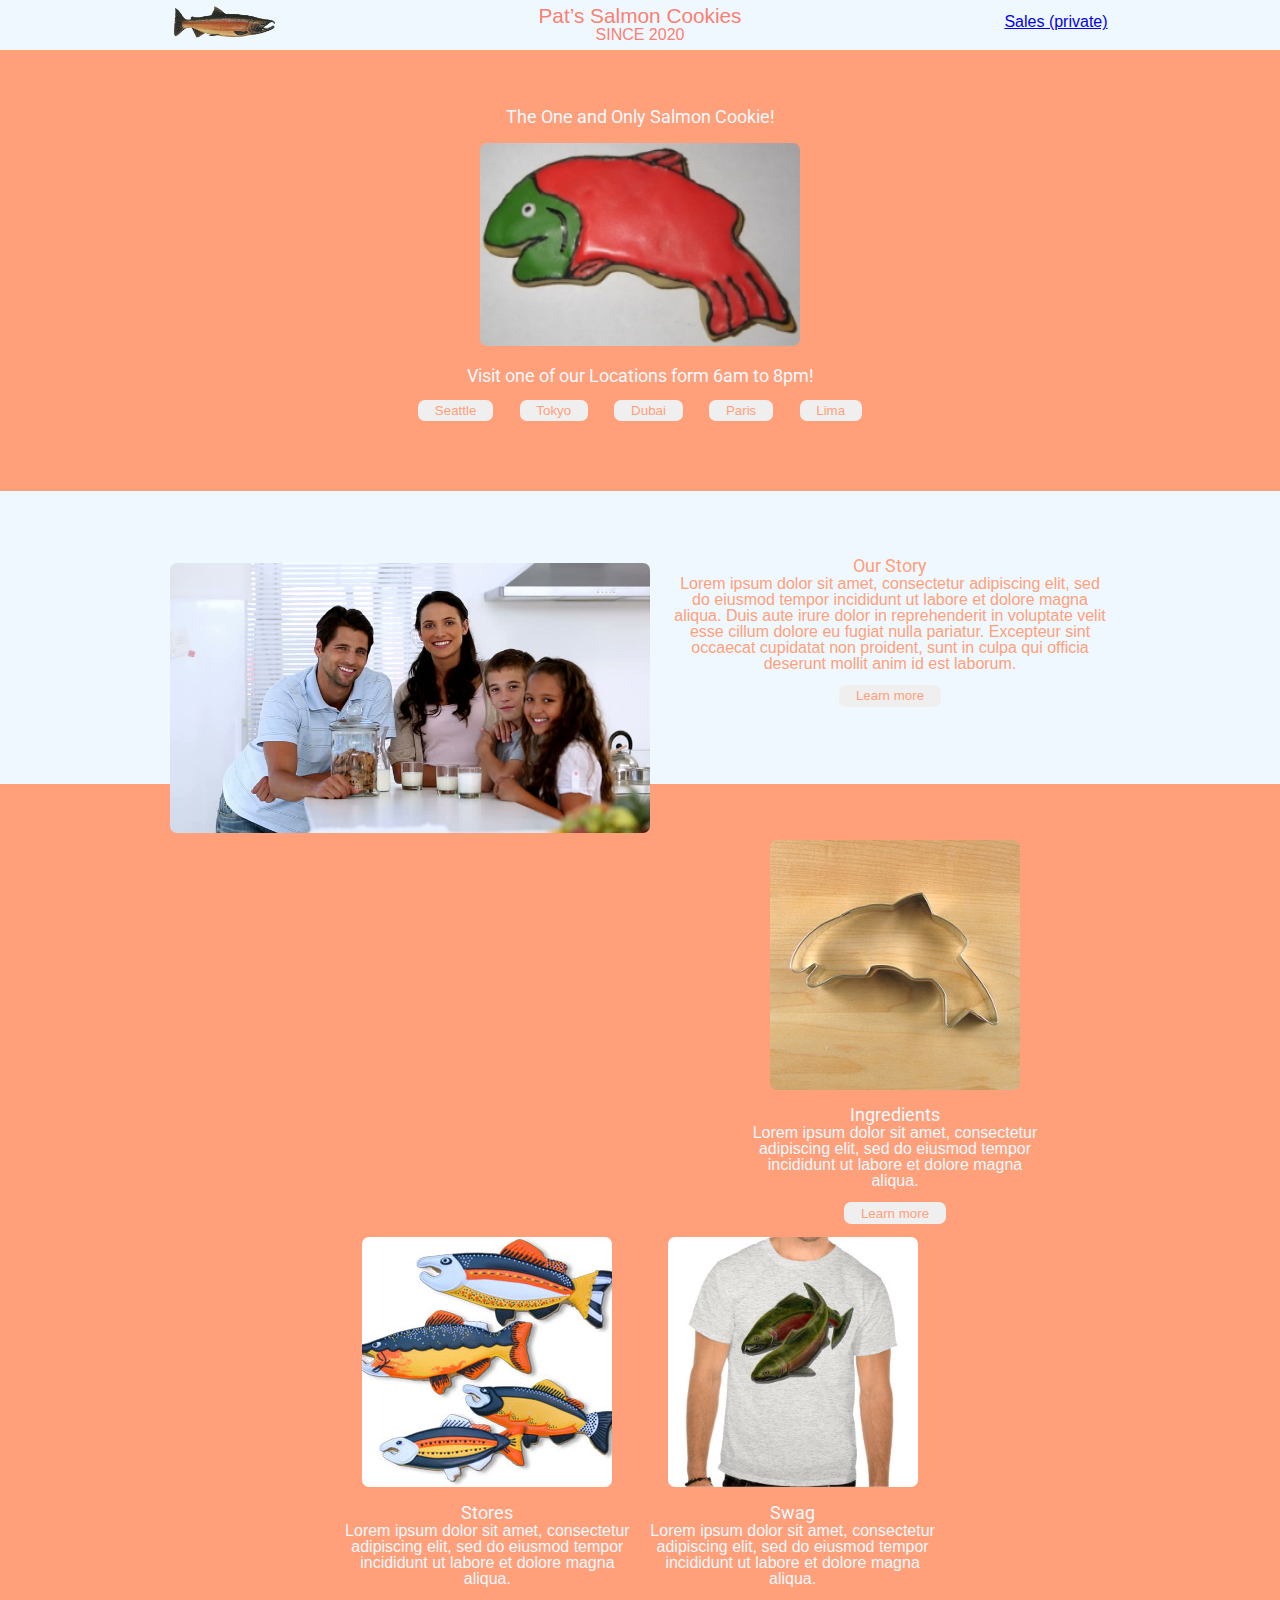
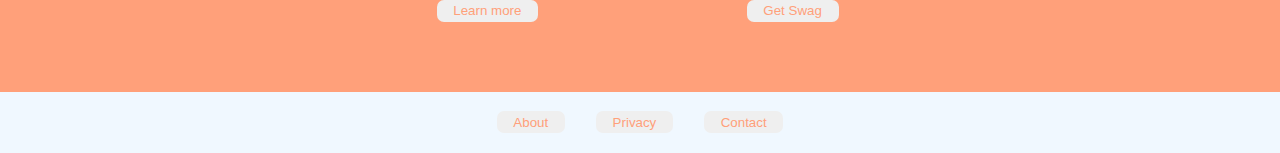
<file: index.html>
<!DOCTYPE html>
<html lang="en">
<head>
  <meta charset="UTF-8">
  <link rel="stylesheet" href="css/reset.css">
  <link rel="stylesheet" href="css/style.css">
  <script src="js/app.js"></script>
  <title>Pat’s Salmon Cookies</title>
</head>
<body>
  <header>
    <div id="logo">
      <img src="img/salmon.png" alt="Image of salmon">  
    </div>
    <div>
      <h1>Pat’s Salmon Cookies</h1>
      <h5>SINCE 2020</h5>  
    </div>
    <nav>
      <h5><a href="sales.html">Sales (private)</a></h5>
    </nav>
  </header>
  <main>
    <section>
      <h2>The One and Only Salmon Cookie!</h2>
      <img src="img/frosted-cookie.jpg" alt="Image of salmon">
      <h2>Visit one of our Locations form 6am to 8pm!</h2>
      <script>renderStoreButton(locations);</script>
    </section>
    <article>
      <div>
        <img src="img/family.jpg" alt="family">
        <h2>Our Story</h2>
        <p>Lorem ipsum dolor sit amet, consectetur adipiscing elit, sed do eiusmod tempor incididunt ut labore et dolore magna aliqua. Duis aute irure dolor in reprehenderit in voluptate velit esse cillum dolore eu fugiat nulla pariatur. Excepteur sint occaecat cupidatat non proident, sunt in culpa qui officia deserunt mollit anim id est laborum.</p>
        <button>Learn more</button>
      </div>
    </article>
    <section>
      <div>
        <img src="img/cutter.jpeg" alt="cutter">
        <h2>Ingredients</h2>
        <p>Lorem ipsum dolor sit amet, consectetur adipiscing elit, sed do eiusmod tempor incididunt ut labore et dolore magna aliqua.</p>
        <button>Learn more</button>
      </div>
      <div>
        <img src="img/fish.jpg" alt="fishes">
        <h2>Stores</h2>
        <p>Lorem ipsum dolor sit amet, consectetur adipiscing elit, sed do eiusmod tempor incididunt ut labore et dolore magna aliqua.</p>
        <button>Learn more</button>
      </div>
      <div>
        <img src="img/shirt.jpg" alt="shirt">
        <h2>Swag</h2>
        <p>Lorem ipsum dolor sit amet, consectetur adipiscing elit, sed do eiusmod tempor incididunt ut labore et dolore magna aliqua.</p>
        <button>Get Swag</button>
      </div>
    </section>
  </main>
  <footer>
    <button>About</button>
    <button>Privacy</button>
    <button>Contact</button>
  </footer>
</body>
</html>
</file>
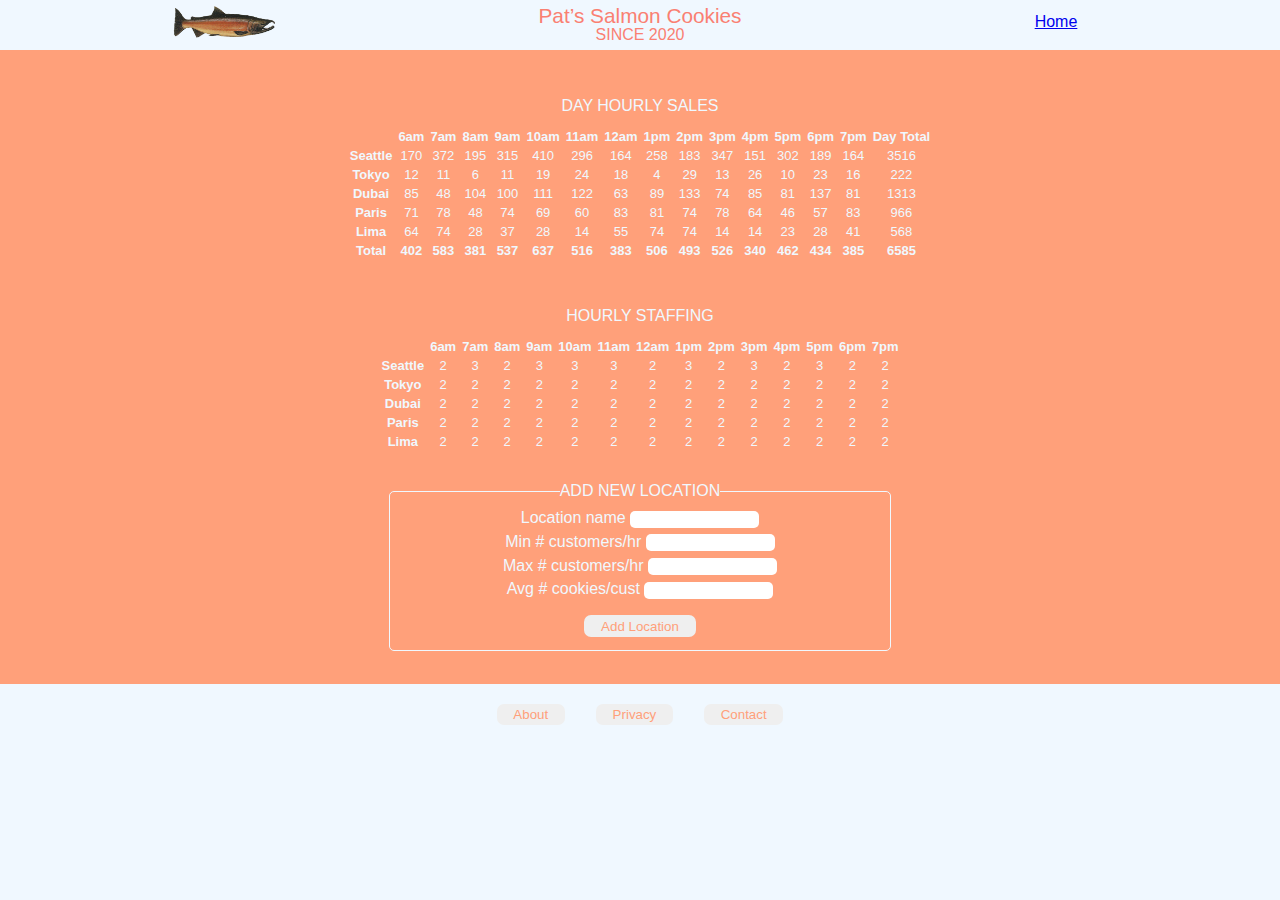
<file: sales.html>
<!DOCTYPE html>
<html lang="en">
<head>
  <meta charset="UTF-8">
  <link rel="stylesheet" href="css/reset.css">
  <link rel="stylesheet" href="css/style.css">
  <script src="js/app.js"></script>
  <title>Sales Detail</title>
</head>
<body>
  <header>
    <div id="logo">
      <img src="img/salmon.png" alt="Image of salmon">  
    </div>
    <div>
      <h1>Pat’s Salmon Cookies</h1>
      <p>SINCE 2020</p>  
    </div>
    <nav>
      <p><a href="index.html">Home</a></p>
    </nav>
  </header>
  <main>
    <h5>DAY HOURLY SALES</h5>
    <table id="sales">
      <script>renderLocations(locations);</script>
    </table>
    <h5>HOURLY STAFFING</h5>
    <table id="staff">
      <script>renderStaff(locations);</script>
    </table>
    <form id="store-form">
      <fieldset>
        <legend>ADD NEW LOCATION</legend>
        <label for="location">Location name</label>
        <input type="text" name="location">
        <br>
        <label for="minCust">Min # customers/hr</label>
        <input type="number" min="0" name="minCust">
        <br>
        <label for="maxCust">Max # customers/hr</label>
        <input type="number" min="0" name="maxCust">
        <br>
        <label for="avgPurch">Avg # cookies/cust</label>
        <input type="number" min="0" step="0.1" name="avgPurch">
        <br>
        <button type="submit">Add Location</button>
      </fieldset>
    </form>
  </main>
  <footer>
    <button>About</button>
    <button>Privacy</button>
    <button>Contact</button>
  </footer>
</body>
</html>
</file>
<file: css/style.css>
@import url('https://fonts.googleapis.com/css?family=Roboto');

body {
  background-color: aliceblue;
  text-align: center;
  font-family: 'Gill Sans', 'Gill Sans MT', Calibri, 'Trebuchet MS', sans-serif;
}

header, footer {
  max-width: 960px;
  margin: auto;
  padding: 0.4em;
  color: salmon;
}

header > div {
  display: inline-block;
}

#logo {
  width: 8em;
  float: left;
}

header img {
  width: 80%;
}

nav {
  float: right;
  width: 8em;
  margin-top: 0.5em;
}

main {
  color: aliceblue;
  background-color: lightsalmon;
  padding: 0.05em 0;
}

section {
  max-width: 960px;
  margin: 3.5em auto;
}

section > img {
  width: 20em;
  margin: 1em 0;
}

section > div {
  display: inline-block;
  margin: 0 0.4em;
  width: 30%;
}

article {
  margin: 0 auto;
  padding: 4em 0;
  background-color: aliceblue;
  color: lightsalmon;
}

article > div {
  margin: 0 auto;
  max-width: 960px;
  padding-right: 1.25em;
}

article div img {
  width: 50%;
  float: left;
  margin: 0.5em 1.25em;
}

section div img {
  max-width: 95%;
  margin-bottom: 0.7em;
}

table {
  margin: 1em auto;
  text-align: center;
  font-size: small;
  color: aliceblue;
}

th, td { padding: 3px; }

th, tfoot { font-weight: bold; }

fieldset {
  border: 1px solid aliceblue;
  border-radius: 5px;
  max-width: 500px;
  margin: 2em auto;
  padding: 0.5em 0 0;
}

input {
  border: none;
  border-radius: 5px;
  max-width: 25%;
  margin: 0.25em 0;
}

button {
  border: none;
  border-radius: 7px;
  padding: 0.25em 1.25em;
  margin: 1em;
  color: lightsalmon;
}

h1 { font-size: 1.3em; }
h2 { font: 1.15em Roboto; }
h5 { font-size: medium; }
main > h5 { margin-top: 3em; }
img { border-radius: 7px; }
</file>
